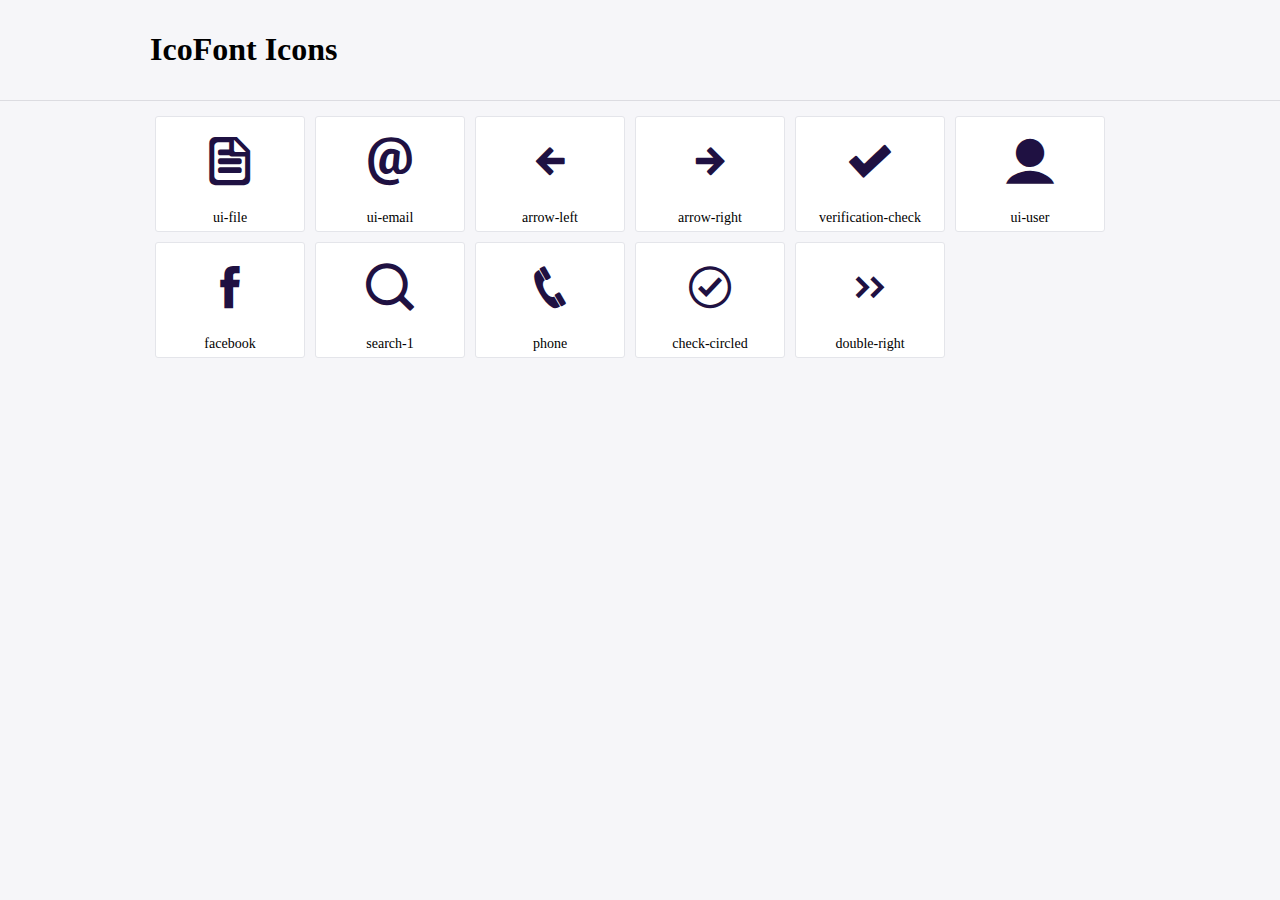
<file: assets/icofont/demo.html>
<!DOCTYPE html>
	<html>
	<head>
		<meta charset="utf-8">
		<title>Examples | IcoFont</title>
		<link rel="stylesheet" type="text/css" href="./icofont.min.css">
		<style type="text/css">
			body {
				margin: 0;
				padding: 0;
				background: #F6F6F9;
			}
			.header {
				border-bottom: 1px solid #DCDCE1;
				padding: 10px 0;
				margin-bottom: 10px;
			}
			.container {
				width: 980px;
				margin: 0 auto;
			}
			.ico-title {
				font-size: 2em;
			}
			.iconlist {
				margin: 0;
				padding: 0;
				list-style: none;
				text-align: center;
				width: 100%;
				display: flex;
				flex-wrap: wrap;
				flex-direction: row;
			}
			.iconlist li {
				position: relative;
				margin: 5px;
				width: 150px;
				cursor: pointer;
			}
			.iconlist li .icon-holder {
				position: relative;
				text-align: center;
				border-radius: 3px;
				overflow: hidden;
				padding-bottom: 5px;
				background: #ffffff;
				border: 1px solid #E4E5EA;
				transition: all 0.2s linear 0s;
			}
			.iconlist li .icon-holder:hover {
				background: #00C3DA;
				color: #ffffff;
			}
			.iconlist li .icon-holder:hover .icon i {
				color: #ffffff;
			}
			.iconlist li .icon-holder .icon {
				padding: 20px;
				text-align: center;
			}
			.iconlist li .icon-holder .icon i {
				font-size: 3em;
				color: #1F1142;
			}
			.iconlist li .icon-holder span {
				font-size: 14px;
				display: block;
				margin-top: 5px;
				border-radius: 3px;
			}
		</style>
	</head>
	<body>
	<div class="header">
		<div class="container">
			<h1 class="ico-title"> IcoFont Icons </h1>
		</div>
	</div>
	<div class="container">
		<ul class="iconlist">
		
		<li>
			<div class="icon-holder">
				<div class="icon"> 
					<i class="icofont-ui-file"></i>
				</div> 
				<span> ui-file </span>
				
			</div>
		</li>
		
		<li>
			<div class="icon-holder">
				<div class="icon"> 
					<i class="icofont-ui-email"></i>
				</div> 
				<span> ui-email </span>
				
			</div>
		</li>
		
		<li>
			<div class="icon-holder">
				<div class="icon"> 
					<i class="icofont-arrow-left"></i>
				</div> 
				<span> arrow-left </span>
				
			</div>
		</li>
		
		<li>
			<div class="icon-holder">
				<div class="icon"> 
					<i class="icofont-arrow-right"></i>
				</div> 
				<span> arrow-right </span>
				
			</div>
		</li>
		
		<li>
			<div class="icon-holder">
				<div class="icon"> 
					<i class="icofont-verification-check"></i>
				</div> 
				<span> verification-check </span>
				
			</div>
		</li>
		
		<li>
			<div class="icon-holder">
				<div class="icon"> 
					<i class="icofont-ui-user"></i>
				</div> 
				<span> ui-user </span>
				
			</div>
		</li>
		
		<li>
			<div class="icon-holder">
				<div class="icon"> 
					<i class="icofont-facebook"></i>
				</div> 
				<span> facebook </span>
				
			</div>
		</li>
		
		<li>
			<div class="icon-holder">
				<div class="icon"> 
					<i class="icofont-search-1"></i>
				</div> 
				<span> search-1 </span>
				
			</div>
		</li>
		
		<li>
			<div class="icon-holder">
				<div class="icon"> 
					<i class="icofont-phone"></i>
				</div> 
				<span> phone </span>
				
			</div>
		</li>
		
		<li>
			<div class="icon-holder">
				<div class="icon"> 
					<i class="icofont-check-circled"></i>
				</div> 
				<span> check-circled </span>
				
			</div>
		</li>
		
		<li>
			<div class="icon-holder">
				<div class="icon"> 
					<i class="icofont-double-right"></i>
				</div> 
				<span> double-right </span>
				
			</div>
		</li>
		
		</ul>
	</div>	
	</body>
	</html>
</file>
